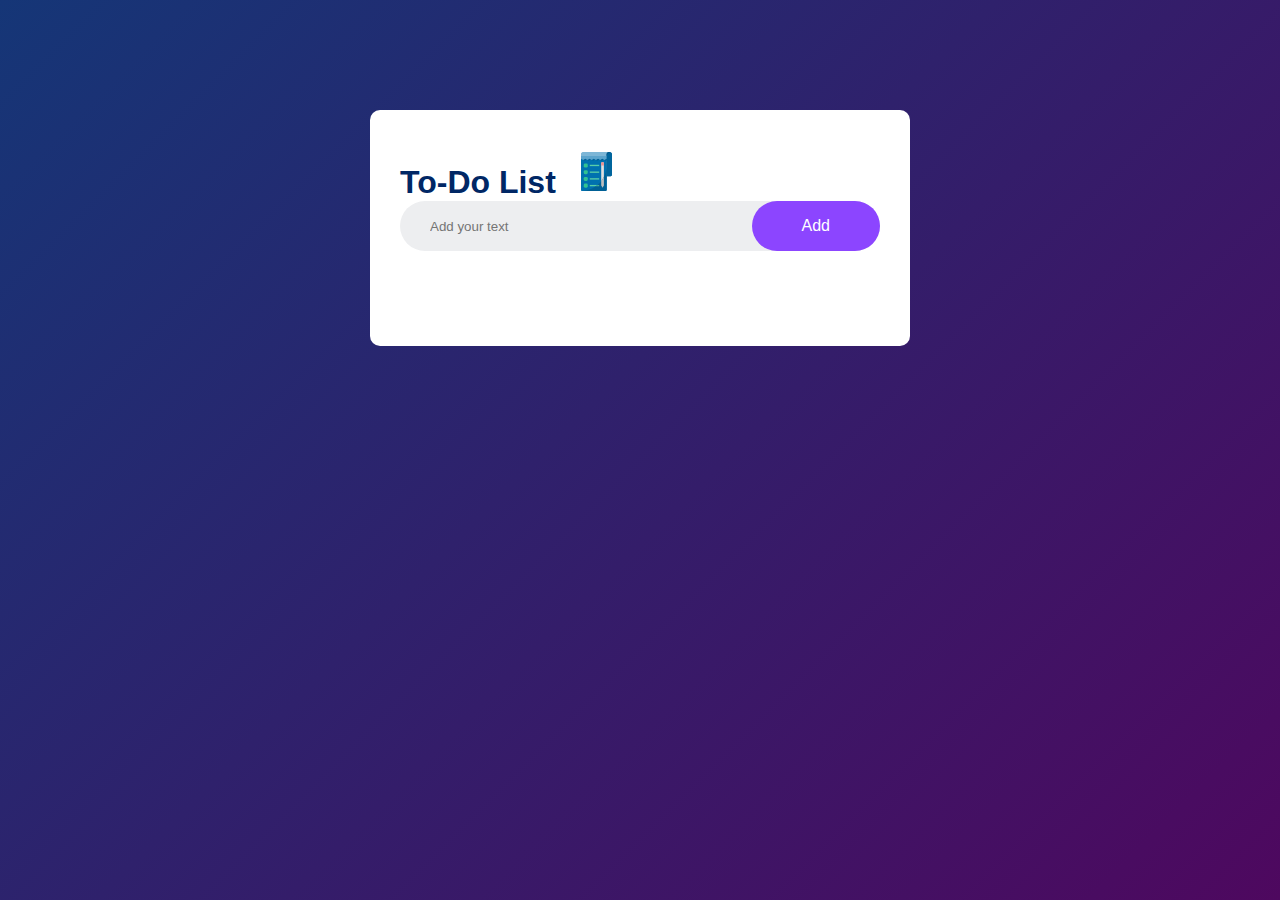
<file: TO-DO LIST/source.html>
<!DOCTYPE html>
<html lang="en">
<head>
    <meta charset="UTF-8">
    <meta name="viewport" content="width=device-width, initial-scale=1.0">
    <title>To-Do List App</title>
    <link rel="stylesheet" href="style.css">
</head>
<body>
    <div class="container">
        <div class="todo">
            <h1>To-Do List <img src="icon.svg" alt=""></h1>
            <div class="row">
                <input type="text" id="ibox" placeholder="Add your text">
                <button class="btn">Add</button>
            </div>
            <ul id="list">
                



            </ul>
            
        </div>
    </div>
    <script src="script.js"></script>
</body>
</html>
</file>
<file: TO-DO LIST/style.css>
*{
    padding: 0;
    margin: 0;
    font-family:'Gill Sans', 'Gill Sans MT', Calibri, 'Trebuchet MS', sans-serif;
    box-sizing: border-box;
}
.container{
    width: 100%;
    min-height: 100vh;
    background: linear-gradient(135deg,#153677,#4e085f);
    padding: 10px;
}
body{
    background-color: blue;
}
.todo{

    width: 100%;
    max-width: 540px;
    background-color: white;
    border-radius: 10px;
    margin: 100px auto 20px;
    padding: 40px 30px 70px;
}
.todo img{
    width: 43px;
    height: 43px;
    margin-left: 10px;

}
.todo{
    color: #002765;
    align-items: center;
    margin-bottom: 20px;
}
.row{
    display: flex;
    align-items: center;
    justify-content: space-between;
    background: #edeef0;
    padding-left: 20px;
    margin-bottom: 25px;
    border-radius: 30px;
}
input{
    flex: 1;
    border: none;
    outline: none;
    padding: 10px;
    background: transparent;

}
button{
    border: none;
    outline: none;
    padding: 16px 50px;
    color: #fff;
    background: #8c45ff;
    font-size: 16px;
    cursor: pointer;
    border-radius: 40px;
}

ul li{
    list-style: none;
    font-size: 17px;
    cursor: pointer;
    padding: 12px 8px 12px 50px;
    user-select: none;
    position: relative;
}
ul li::before{
    content: '';
    position: absolute;
    height: 28px;
    width: 28px;
    border-radius: 50%;
    background-image: url(unchecked.png.png);
    background-size: cover;
    background-position: center;
    top: 11px;
    left: 8px;
}
ul li.checked{
    color: #555;
    text-decoration: line-through;
    
}
ul li.checked::before{
    background-image: url(checked.svg);
}
ul li span{
    position: absolute;
    right: 0;
    top: 5px;
    width: 40px;
    font-size: 22px;
    color: #555;
    line-height: 40px;
    text-align: center;
    border-radius:50% ;
}
ul li span:hover{
    background: #edeef0;
}
</file>
